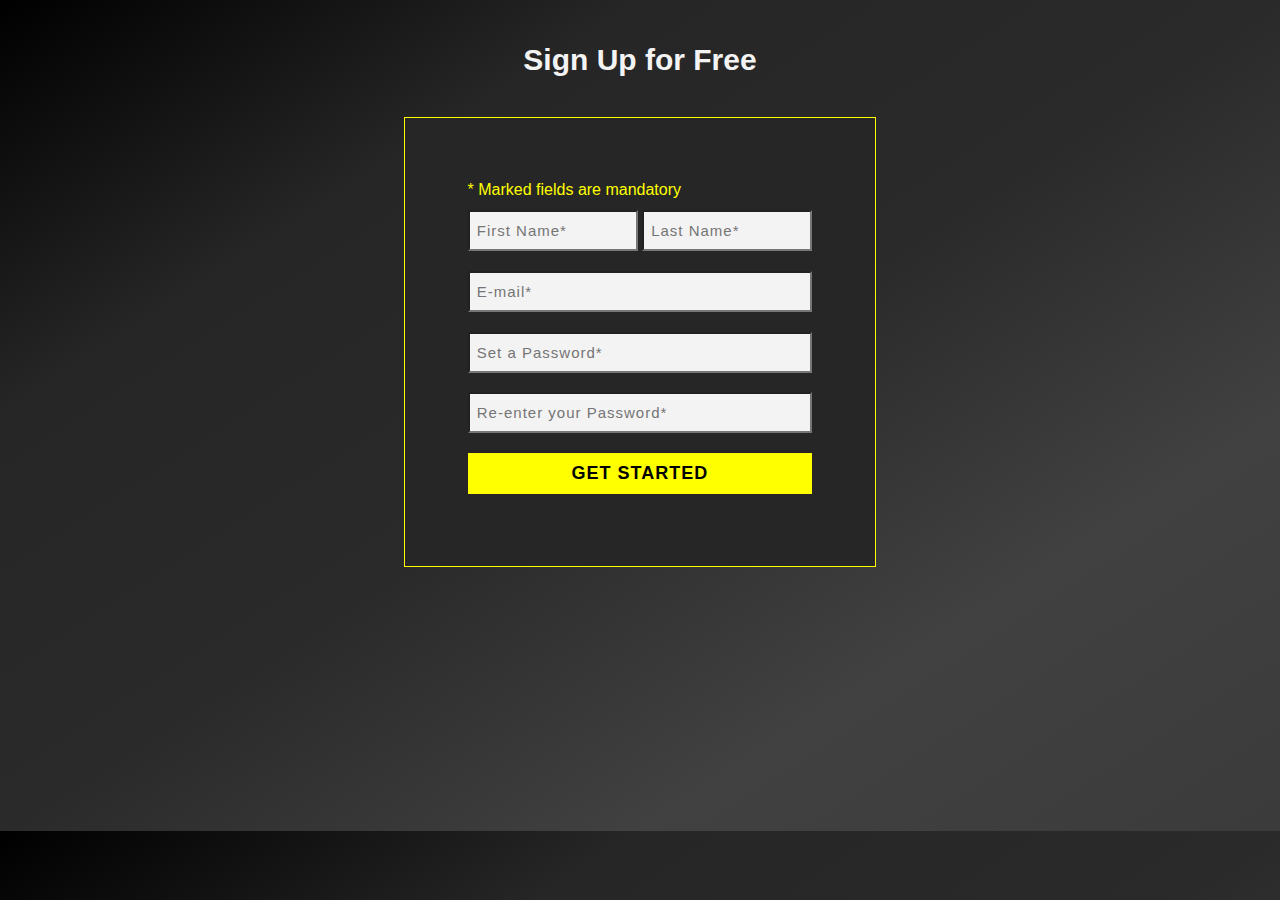
<file: index.html>
<!DOCTYPE html>

<html lang="en">

<head>
    <meta charset="UTF-8">
    <meta http-equiv="X-UA-Compatible" content="IE=edge">
    <meta name="viewport" content="width=device-width, initial-scale=1.0">
    <title>Login Page</title>
    <link rel="icon" type="image/x-icon" href="images/download.jpg">

    <link rel="stylesheet" href="style.css">

</head>

<center>

<body>

    <div id="top">
        <h1>Sign Up for Free</h1>
    </div>

    <form name="form" id="form" method="GET">

        <table id="table">
            <tr>
                <td colspan="2" id="star">* Marked fields are mandatory</td>
            </tr>

            <tr>
                <td><input type="text" class="name" name="firstName" required placeholder=" First Name*"></td>
                <td><input type="text" class="name" name="lastName" required placeholder=" Last Name*"></td>
            </tr>

            <tr>
                <td colspan="2"><input id="email" type="email" name="email" required placeholder=" E-mail*"></td>
            </tr>

            <tr>
                <td colspan="2"><input class="pw" type="password" name="pw" required placeholder=" Set a Password*"></td>
            </tr>

            <tr>
                <td colspan="2"><input class="pw" type="password" name="pwCheck" required placeholder=" Re-enter your Password*"></td>
            </tr>

            <tr>
                <td colspan="2"><input id="submit" type="submit" name="submit" value="GET STARTED" onclick="submitValidation(); return false"></td>
            </tr>
        </table>

    </form>

    <script src="script.js"></script>

</body>

</center>

</html>
</file>
<file: style.css>
body{
    padding-bottom: 7cm;
    background-image: linear-gradient(to bottom right, black,#262626, #2a2a2a, #414141, #3b3b3b);
    margin: 0%;
}

#top{
    width: auto;
    height: 1cm;
    padding-bottom: 15mm;
    padding-top: 6mm;
}

h1{
    font-family: Verdana, Geneva, Tahoma, sans-serif;
    color: #f3f3f3;
    box-shadow: 4px #f3f3f3;
    font-size: 30px;
}

#form{
    line-height: 1.5cm;
}

#table{
    padding: 60px;
    background-color: #262626;
    border: 1.5px solid yellow;
}

#star{
    font-family: Verdana, Geneva, Tahoma, sans-serif;
    line-height: normal;
    color: yellow;
}

.name{
    width: 162.4px;
    padding-top: 10px;
    padding-bottom: 10px;
    font-size: 15px;
    letter-spacing: 1px;
    background-color: #f3f3f3;
    border-radius: 0%;
    font-family: Verdana, Geneva, Tahoma, sans-serif;
}

#email{
    width: 336.4px;
    padding-top: 10px;
    padding-bottom: 10px;
    font-size: 15px;
    letter-spacing: 1px;
    background-color: #f3f3f3;
    border-radius: 0%;
    font-family: Verdana, Geneva, Tahoma, sans-serif;
}

.pw{
    width: 336.4px;
    padding-top: 10px;
    padding-bottom: 10px;
    font-size: 15px;
    letter-spacing: 1px;
    background-color: #f3f3f3;
    border-radius: 0%;
    font-family: Verdana, Geneva, Tahoma, sans-serif;
}

#submit{
    width: 344.4px;
    padding-top: 10px;
    padding-bottom: 10px;
    font-weight: bold;
    font-size: 18px;
    letter-spacing: 1px;
    background-color: yellow;
    border-radius: 0%;
    border: none;
    font-family: Verdana, Geneva, Tahoma, sans-serif;
}

#submit:hover{
    background-color: antiquewhite;
}

#submit:active {
    background-color: yellow;
    box-shadow: 0 5px #666;
    transform: translateY(4px);
}
</file>
